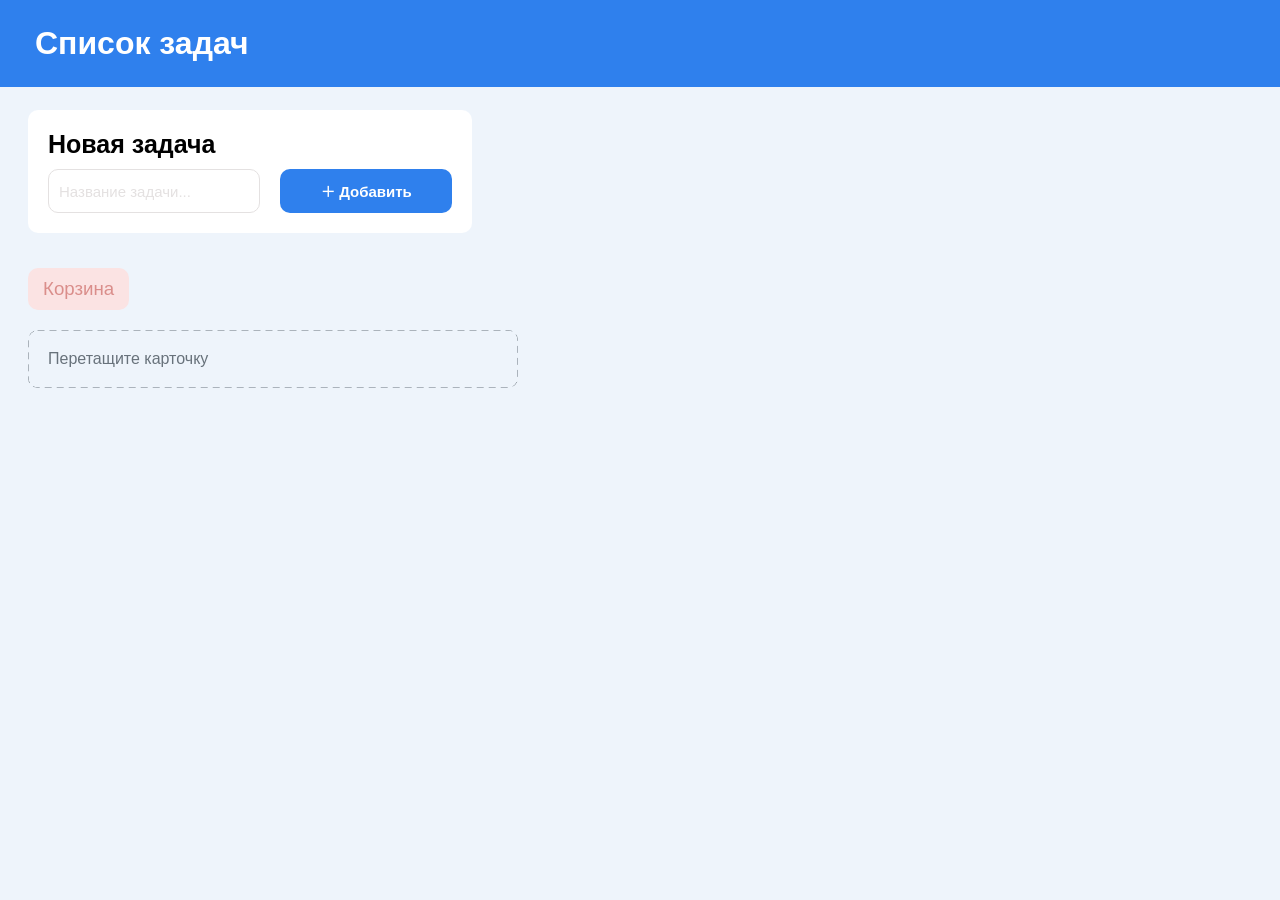
<file: index.html>
<!DOCTYPE html>
<html lang="ru">

<head>
    <meta charset="UTF-8">
    <meta name="viewport" content="width=device-width, initial-scale=1.0">
    <link rel="stylesheet" href="./css/style.css">
    <title>Самосов Артем Александрович</title>
</head>

<body class="page-body">
<main class="main-content">
    <section class="add-new-task-component"></section>
</main>
<script src="./src/main.js" type="module"></script>
</body>
</html>
</file>
<file: css/style.css>
:root {
    --default-corner-radius: 10px;
    --default-font-size: 15px;
}

*{
    margin: 0;
    padding: 0;
    text-decoration: none;
    font-family: 'Segoe UI', Tahoma, Geneva, Verdana, sans-serif;
}

body {
    background-color: #eef4fb;
}

main {
    padding: 23px 28px;
}

header {
    background-color: #2f80ed;
}

header h1 {
    color: white;
    padding: 25px 35px;
}

.add-new-task {
    border-radius: var(--default-corner-radius);
    background: white;
    padding: 20px;
    width: fit-content;
}

.add-new-task h1 {
    font-size: 25px;
    margin-bottom: 10px;
}

.add-new-task .bottom-group {
    display: flex;
    gap: 20px;
}

.add-new-task input[type=text] {
    border-radius: var(--default-corner-radius);
    outline: none;
    padding: 10px;
    font-size: var(--default-font-size);
    color: #e4e1e1;
    background-color: white;
    border: 1px solid #e4e1e1;
}

.add-new-task input[type=text]::placeholder {
    font-size: var(--default-font-size);
    color: #e4e1e1;
}

.add-new-task button {
    background-color: #2f80ed;
    color: white;
    border-radius: var(--default-corner-radius);
    padding: 13px 40px;
    font-size: var(--default-font-size);
    font-weight: bold;
    cursor: pointer;
    border: 0;
}

.add-new-task button:hover {
    background-color: #0056b3;
}

.desk-tasks {
    margin-top: 35px;
    display: flex;
    align-items: flex-start;
    flex-wrap: nowrap;
    column-gap: 50px;
}

.display-tasks {
    width: 40%;
}

.display-tasks h3 {
    padding: 10px 15px;
    border-radius: var(--default-corner-radius);
    background-color: #e3e3e3;
    color: #68727b;
    margin-bottom: 20px;
    font-weight: 500;
    width: fit-content;
}

.display-tasks li {
    list-style-type: none;
    font-weight: 500;
    font-size: var(--default-font-size);
    padding: 20px;
    color: #000;
    background-color: white;
    border-left: 6px solid #e3e3e3;
    border-radius: var(--default-corner-radius);
    margin: 10px 0;
    word-break: break-word;
}

.stub {
    background-image: url("data:image/svg+xml,%3csvg width='100%25' height='100%25' xmlns='http://www.w3.org/2000/svg'%3e%3crect width='100%25' height='100%25' fill='none' rx='10' ry='10' stroke='%2368727bFF' stroke-width='1' stroke-dasharray='6' stroke-dashoffset='0' stroke-linecap='square'/%3e%3c/svg%3e");
    border-radius: 10px;
    color: #68727b;
    font-weight: 500;
    padding: 20px;
}

.clear-button {
    background-color: #c9666c;
    color: white;
    padding: 15px 0;
    border: 0px;
    border-radius: var(--default-corner-radius);
    width: 100%;
    font-weight: bold;
    cursor: pointer;
    font-size: var(--default-font-size);
}

.clear-button:hover {
    background-color: #b3464d;
}

.backlog h3 {
    background-color: #e3e3e3;
    color: #8e9092;
}

.backlog li {
    border-left: 5px solid #e3e3e3;
}

.processing h3 {
    background-color: #d6e7ff;
    color: #5c9bf2;
}

.processing li {
    border-left: 5px solid #d6e7ff;
}

.done h3 {
    background-color: #d7f9e0;
    color: #8acea0;
}

.done li {
    border-left: 5px solid #d7f9e0;
}

.basket h3 {
    background-color: #fbe3e3;
    color: #da8e8b;
}

.basket li {
    border-left: 5px solid #fbe3e3;
}

.board-no-task {
    font-size: 30px;
}
</file>
